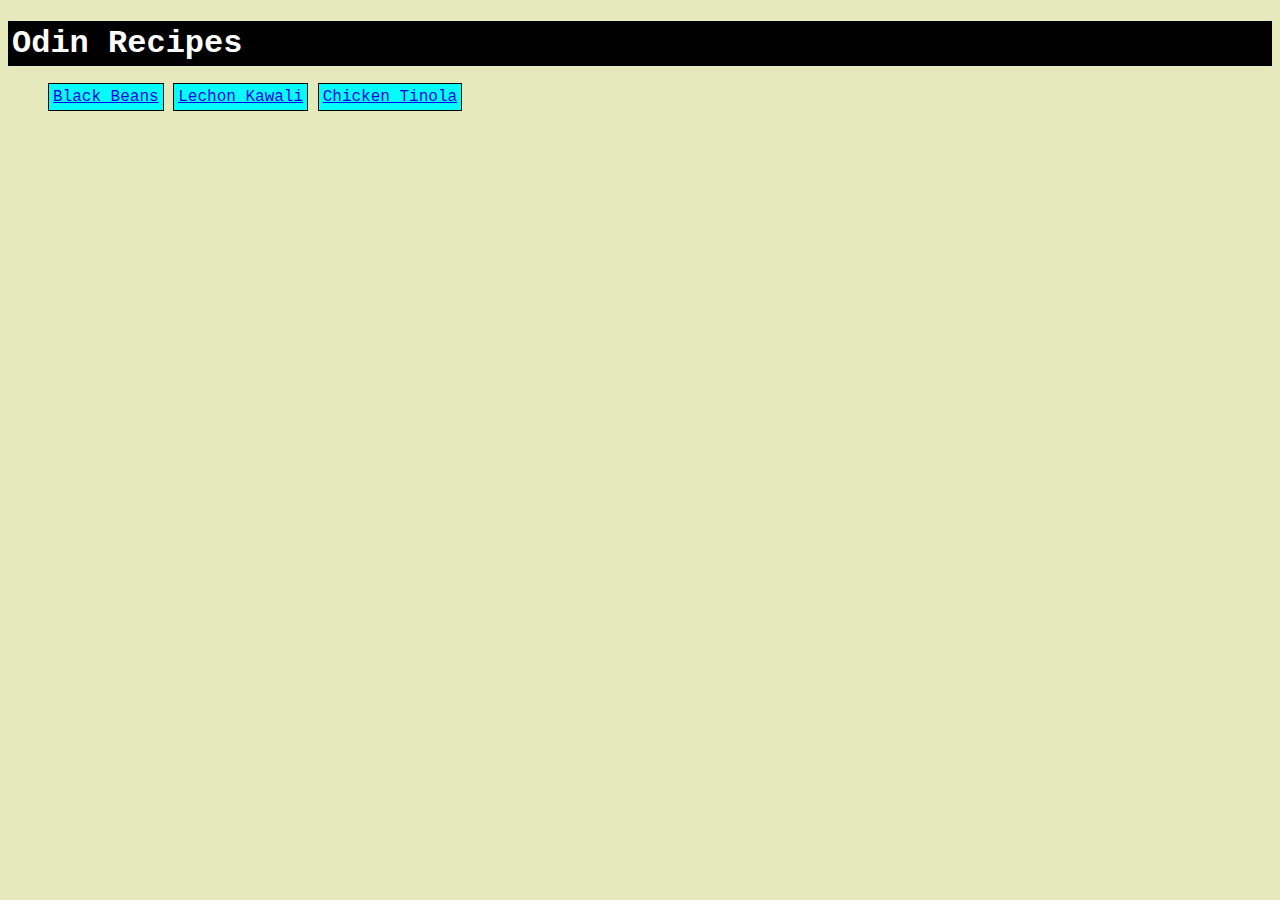
<file: index.html>
<!DOCTYPE html>
<html lang="en">
<head>
    <meta charset="UTF-8">
    <meta name="viewport" content="width=device-width, initial-scale=1.0">
    <title>Recipe</title>
    <link rel="stylesheet" href="style.css">
</head>
<body>
    <h1>Odin Recipes</h1>
    <ul>
    <li class="nav" ><a href="../odin-recipes/recipes/black-beans.html">Black Beans</a></li>
    <li class="nav" ><a href="../odin-recipes/recipes/lechon-kawali.html">Lechon Kawali</a></li>
    <li class="nav" ><a href="../odin-recipes/recipes/chicken-tinola.html">Chicken Tinola</a></li>
    </ul>
</body>
</html>
</file>
<file: style.css>
body {
    background-color: rgb(230, 233, 187);
    font-family: 'Courier New', Courier, monospace;
}
h1 {
    background-color: black;
    color: white;
    padding: 4px;
}
h2 {
    background-color: white;
    padding: 4px;
}
ul li {
    list-style: square;
    display: block;
    margin-left: auto;
    margin-right: auto;
}
li.nav {
    background-color: aqua;
    list-style: square;
    display: inline;
    border: 1px solid black;
    padding: 4px;
}
 img {
    height: 300px;
    width: auto;
    margin-left: auto;
    margin-right: auto;
    display: block;
 }
 
a:hover {
    background-color: white;
    font-size: 20px;
}
</file>
